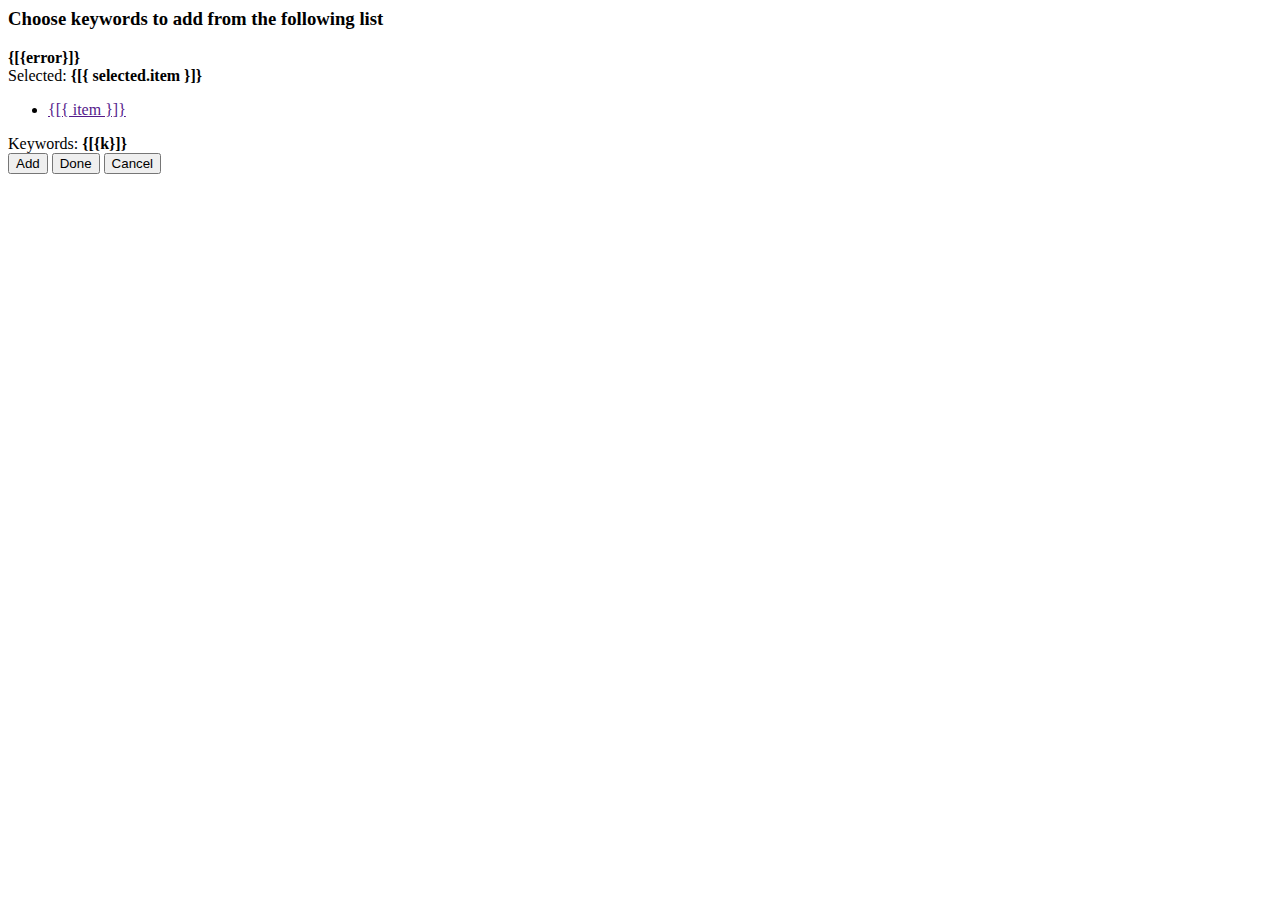
<file: keywordsPage.html>
<html>

<body>
	<div class="modal-header">
            <h3 class="modal-title">Choose keywords to add from the following list</h3>
        </div>
        <div class="modal-body">
			<b>{[{error}]}</b><br>
			Selected: <b>{[{ selected.item }]}</b>
            <ul>
                <li ng-repeat="item in items">
                    <a href="" ng-click="selected.item = item">{[{ item }]}</a>
                </li>
            </ul>
			Keywords: <b ng-repeat="k in keywords">{[{k}]}&nbsp;&nbsp;</b>
			
        </div>
        <div class="modal-footer">
            <button class="btn btn-primary" ng-click="add()">Add</button>
            <button class="btn btn-warning" ng-click="done()">Done</button>
			<button class="btn btn-warning" ng-click="cancel()">Cancel</button>
        </div>
</body>

</html>
</file>
